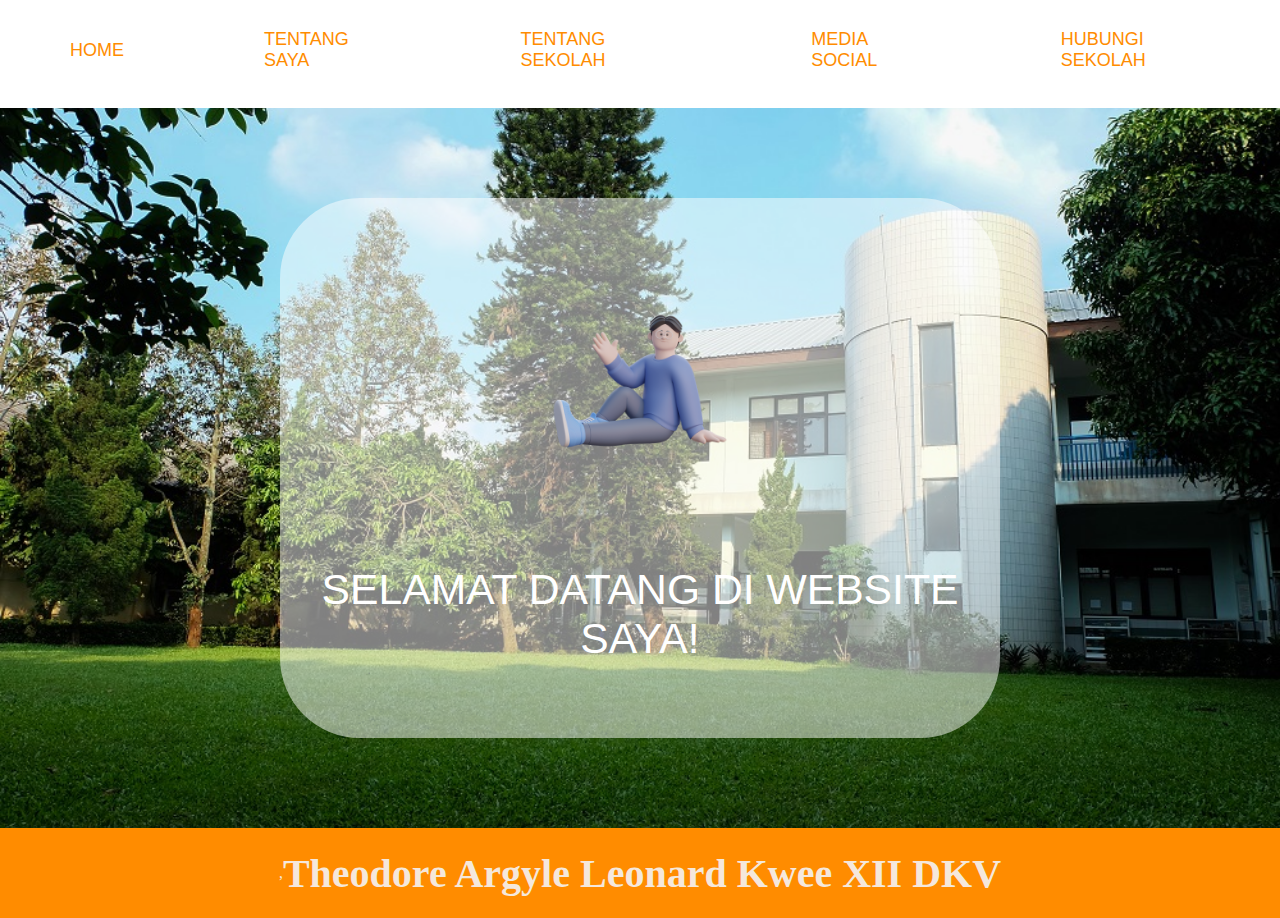
<file: index.html>
<html>
    <head>
      <title>smkgrafikadesaputera</title> 
      <link rel="stylesheet" href="style.css" />
    </head>
    <body>
       <div class="cotainer">

      <!-- navigation bar -->
      <div class="navbar-container">
            <ul class="ul-navbar">
                  <li class="li-navbar">
                        <a href="index.html" class="a-navbar">HOME</a>
                   </li>
                   <li class="li-navbar">
                        <a href="Tentang Saya.html" class="a-navbar">TENTANG SAYA</a>
                    </li>    
             <li class="li-navbar">
                  <a href="Tentang Sekolah.html" class="a-navbar">TENTANG SEKOLAH</a>
             </li> 
             <li class="li-navbar">
                   <a href="Social Media.html" class="a-navbar">MEDIA SOCIAL</a>
             </li> 
             <li class="li-navbar">
                   <a href="Hubungi Sekolah.html" class="a-navbar">HUBUNGI SEKOLAH</a>
             </li>       
            </ul>
             </div>
       <!-- navigation bar selesai -->

       <!-- content 1 -->
<div class="container-content">
      <a href="https://instagram.com/smkgrafikadp" class="a-content">
         <img src="Desain tanpa judul (2).png" class="img-content" />
         <p> SELAMAT DATANG DI WEBSITE SAYA! </p>
      </a>
</div>
       <!-- content 1 end -->

       <!-- footer -->
<div class="container-footer">
,<h1 class="h1-footer">Theodore Argyle Leonard Kwee XII DKV</h1>
</div>
       <!-- footer end -->
</div>
    </body>
</html>
</file>
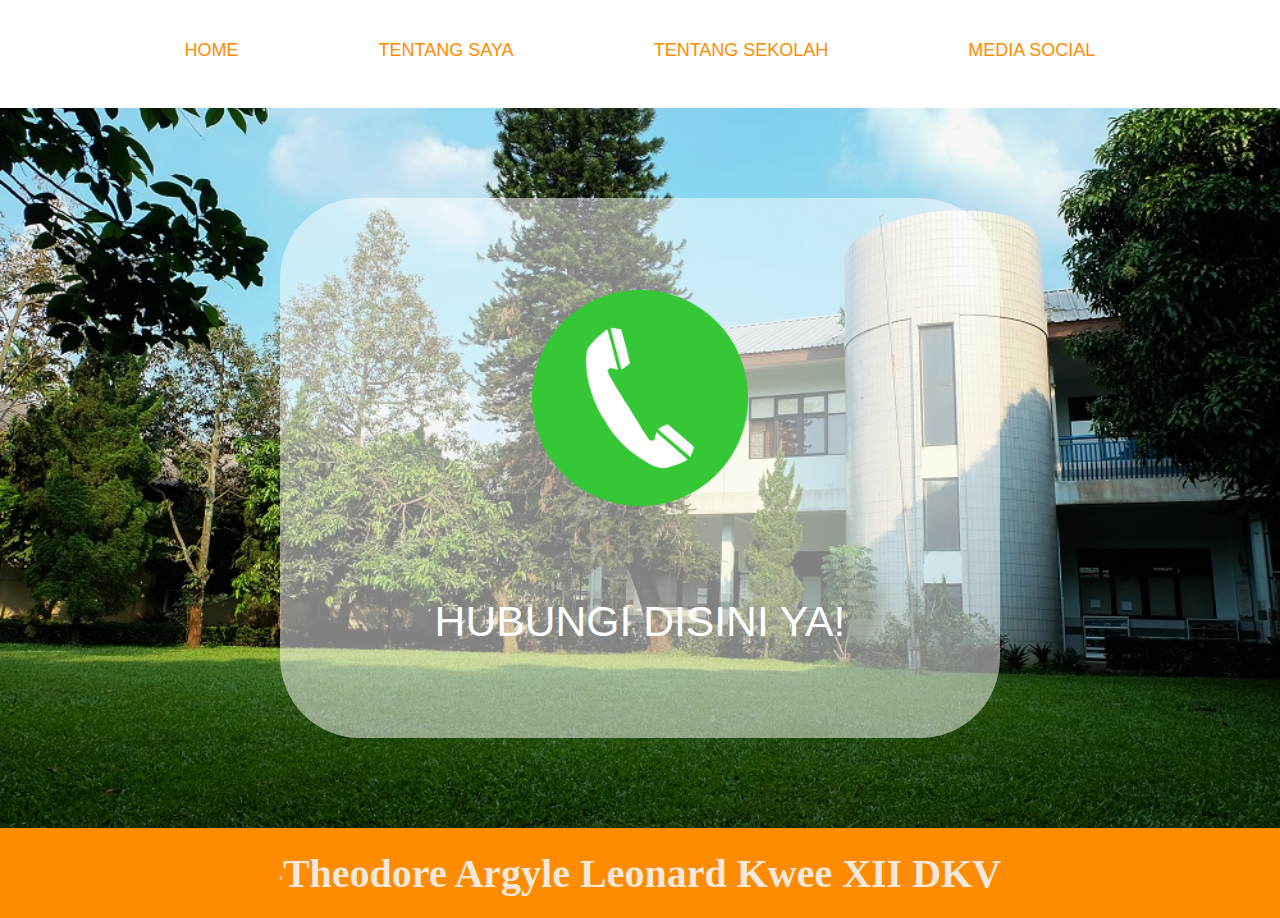
<file: Hubungi Sekolah.html>
<html>
    <head>
      <title>smkgrafikadesaputera</title> 
      <link rel="stylesheet" href="style.css" />
    </head>
    <body>
       <div class="cotainer">

      <!-- navigation bar -->
      <div class="navbar-container">
            <ul class="ul-navbar">
                  <li class="li-navbar">
                        <a href="index.html" class="a-navbar">HOME</a>
                   </li>
                   <li class="li-navbar">
                        <a href="Tentang Saya.html" class="a-navbar">TENTANG SAYA</a>
                    </li>    
             <li class="li-navbar">
                  <a href="Tentang Sekolah.html" class="a-navbar">TENTANG SEKOLAH</a>
             </li> 
             <li class="li-navbar">
                   <a href="Social Media.html" class="a-navbar">MEDIA SOCIAL</a>
             </li>      
            </ul>
             </div>
       <!-- navigation bar selesai -->

       <!-- content 1 -->
<div class="container-content">
      <a href="mailto:humas@smkdesaputera.sch.id" class="a-content">
         <img src="pngegg.png" class="img-content" />
         <p> HUBUNGI DISINI YA! </p>
      </a>
</div>
       <!-- content 1 end -->

       <!-- footer -->
<div class="container-footer">
,<h1 class="h1-footer">Theodore Argyle Leonard Kwee XII DKV</h1>
</div>
       <!-- footer end -->
</div>
    </body>
</html>
</file>
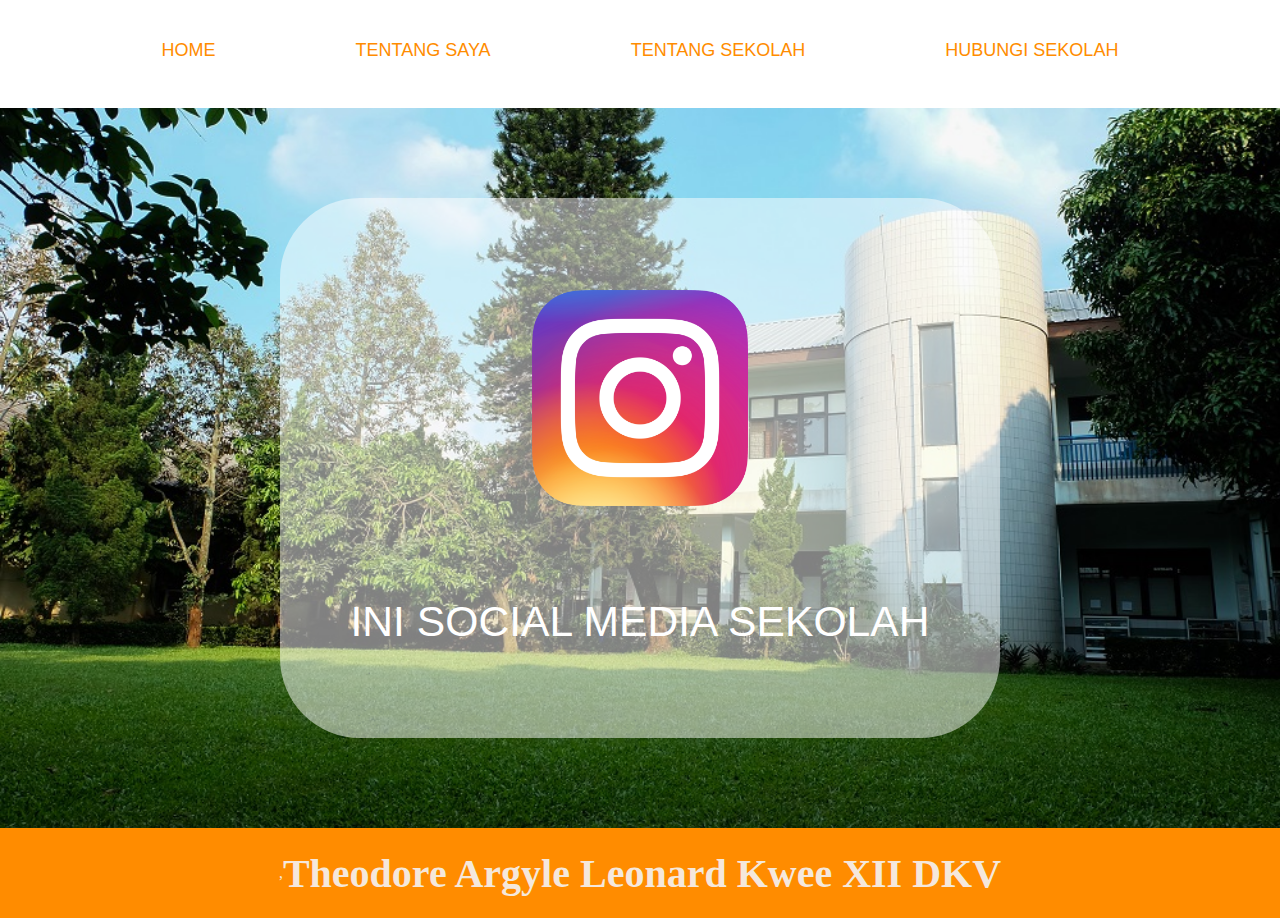
<file: Social Media.html>
<html>
    <head>
      <title>smkgrafikadesaputera</title> 
      <link rel="stylesheet" href="style.css" />
    </head>
    <body>
       <div class="cotainer">

      <!-- navigation bar -->
      <div class="navbar-container">
            <ul class="ul-navbar">
                  <li class="li-navbar">
                        <a href="index.html" class="a-navbar">HOME</a>
                   </li>
                   <li class="li-navbar">
                        <a href="Tentang Saya.html" class="a-navbar">TENTANG SAYA</a>
                    </li>    
             <li class="li-navbar">
                  <a href="Tentang Sekolah.html" class="a-navbar">TENTANG SEKOLAH</a>
             </li>
             <li class="li-navbar">
                   <a href="Hubungi Sekolah.html" class="a-navbar">HUBUNGI SEKOLAH</a>
             </li>       
            </ul>
             </div>
       <!-- navigation bar selesai -->

       <!-- content 1 -->
<div class="container-content">
      <a href="https://www.instagram.com/smkgrafikadp/" class="a-content">
         <img src="LOGO IG.png" class="img-content" />
         <p>INI SOCIAL MEDIA SEKOLAH</p>
      </a>
</div>
       <!-- content 1 end -->

       <!-- footer -->
<div class="container-footer">
,<h1 class="h1-footer">Theodore Argyle Leonard Kwee XII DKV</h1>
</div>
       <!-- footer end -->
</div>
    </body>
</html>
</file>
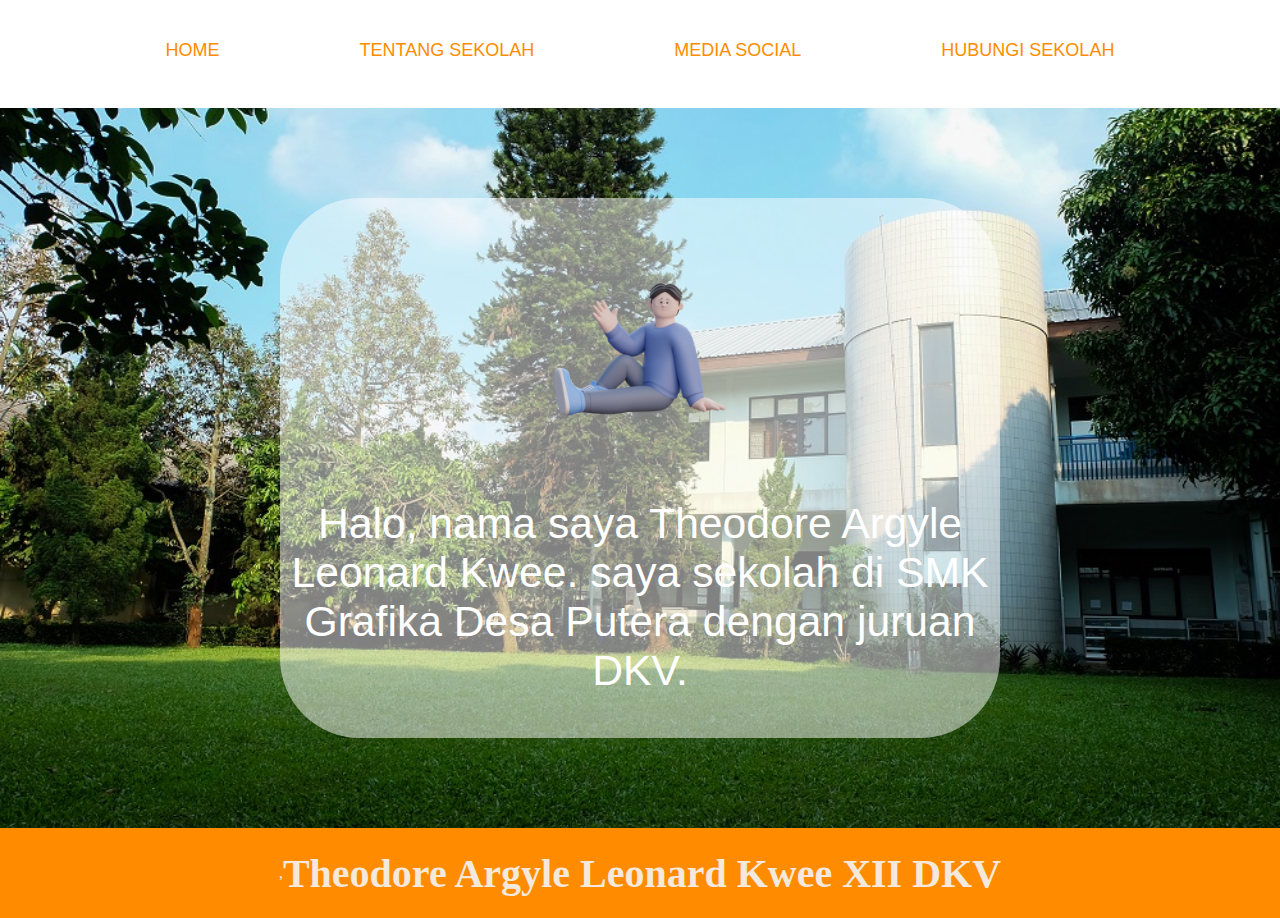
<file: Tentang Saya.html>
<html>
    <head>
      <title>smkgrafikadesaputera</title> 
      <link rel="stylesheet" href="style.css" />
    </head>
    <body>
       <div class="cotainer">

      <!-- navigation bar -->
      <div class="navbar-container">
        <ul class="ul-navbar">
              <li class="li-navbar">
                    <a href="index.html" class="a-navbar">HOME</a>
               </li>    
         <li class="li-navbar">
              <a href="Tentang Sekolah.html" class="a-navbar">TENTANG SEKOLAH</a>
         </li> 
         <li class="li-navbar">
               <a href="Social Media.html" class="a-navbar">MEDIA SOCIAL</a>
         </li> 
         <li class="li-navbar">
               <a href="Hubungi Sekolah.html" class="a-navbar">HUBUNGI SEKOLAH</a>
         </li>       
        </ul>
         </div>
       <!-- navigation bar selesai -->

       <!-- content 1 -->
<div class="container-content">
      <a href="https://www.instagram.com/theonly_theodore5002_/" class="a-content">
         <img src="Desain tanpa judul (2).png" class="img-content" />
         <p> Halo, nama saya Theodore Argyle Leonard Kwee. saya sekolah di SMK Grafika Desa Putera dengan juruan DKV.</p>
      </a>
</div>
       <!-- content 1 end -->

       <!-- footer -->
<div class="container-footer">
,<h1 class="h1-footer">Theodore Argyle Leonard Kwee XII DKV</h1>
</div>
       <!-- footer end -->
</div>
    </body>
</html>
</file>
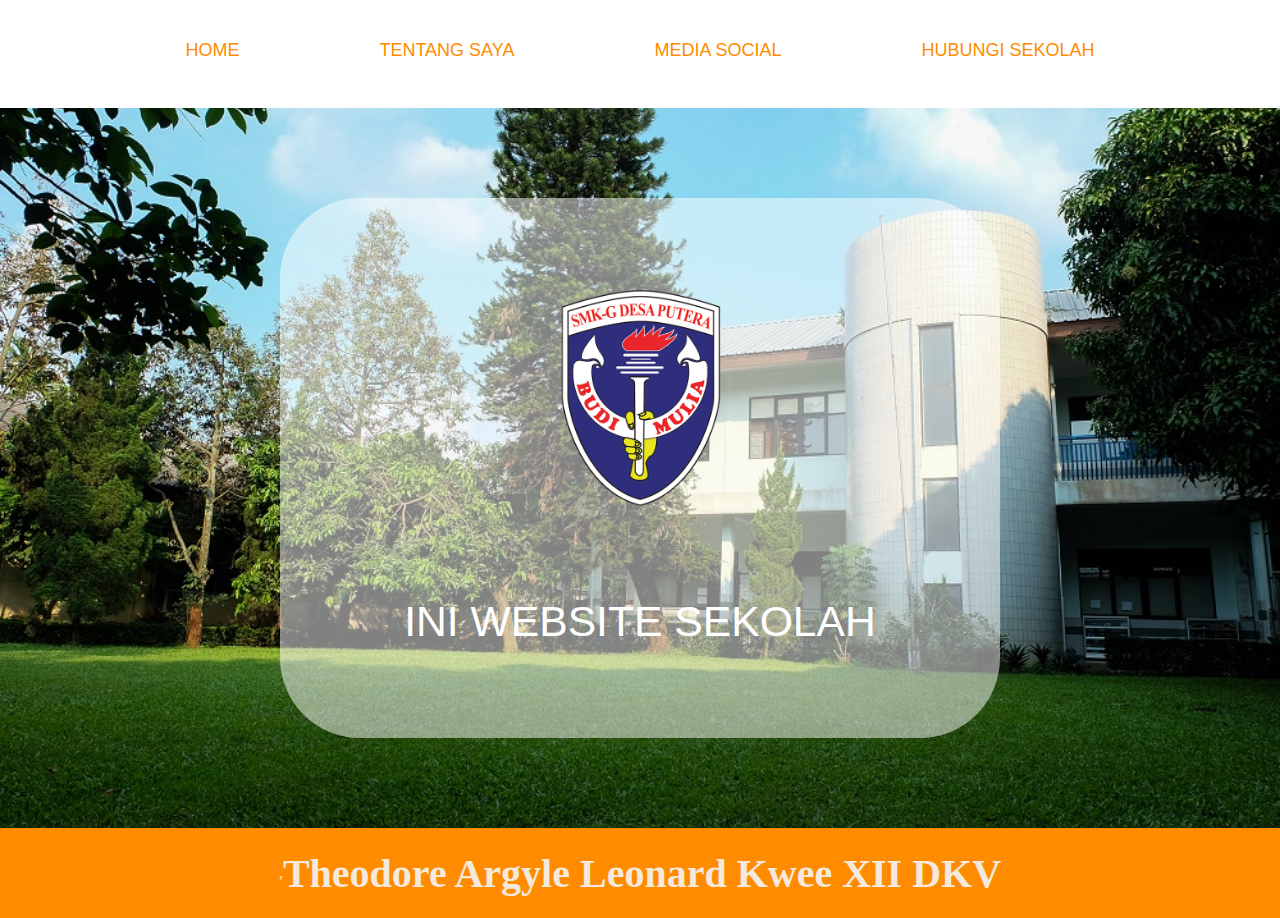
<file: Tentang Sekolah.html>
<html>
    <head>
      <title>smkgrafikadesaputera</title> 
      <link rel="stylesheet" href="style.css" />
    </head>
    <body>
       <div class="cotainer">

      <!-- navigation bar -->
 <div class="navbar-container">
<ul class="ul-navbar">
      <li class="li-navbar">
            <a href="index.html" class="a-navbar">HOME</a>
       </li>
       <li class="li-navbar">
            <a href="Tentang Saya.html" class="a-navbar">TENTANG SAYA</a>
        </li>    
 <li class="li-navbar">
       <a href="Social Media.html" class="a-navbar">MEDIA SOCIAL</a>
 </li> 
 <li class="li-navbar">
       <a href="Hubungi Sekolah.html" class="a-navbar">HUBUNGI SEKOLAH</a>
 </li>       
</ul>
 </div>
       <!-- navigation bar selesai -->

       <!-- content 1 -->
<div class="container-content">
      <a href="https://www.smkdesaputera.sch.id/" class="a-content">
         <img src="Logo-SMK.png" class="img-content" />
         <p> INI WEBSITE SEKOLAH</p>
      </a>
</div>
       <!-- content 1 end -->

       <!-- footer -->
<div class="container-footer">
,<h1 class="h1-footer">Theodore Argyle Leonard Kwee XII DKV</h1>
</div>
       <!-- footer end -->
</div>
    </body>
</html>
</file>
<file: style.css>
*,
html {
    margin: 0;
    padding: 0;
}



body {
    background-color:  rgb(255, 140, 0);
    height: ;
    background-image: url(sekolah\ dp.jpg);
    background-size: 100%;
    background-position: center;
    background-repeat: no-repeat;
    

  
}
.navbar-container {
    background-color: rgb(255, 255, 255); 
    width: 100%;
    height: 12vh;
    opacity: 1;
}

.ul-navbar {
display: flex;
height: 100px;
justify-content: center;
align-items: center;
}

.li-navbar {
list-style-type: none;
padding: 20px;
display: flex;
color: rgb(255, 140, 0);
margin: 50px;
font-family: Arial, Helvetica, sans-serif;
font-size: 18px;
}

.li-navbar:hover {
    background-color: rgb(0, 0, 0);
    transition: 1s ease-in-out;
    transition-delay: o.5s;
    border-radius: 40px;
}



 
.a-navbar { 
    color: rgb(255, 140, 0);
    text-decoration: none;
}

.container-content {
display: flex;
justify-content: center;
align-items: center; 
height: 80vh;
opacity: 1;




.a-content {
   background-color: rgba(255, 255, 255, 0.5);
    width: 720px;
    height: 540px;
    text-decoration: none;
    font-size: 32pt;
    font-family: Arial, Helvetica, sans-serif;
    display: flex;
    flex-direction: column;
    justify-content: space-evenly;
    align-items: center;
    border-radius: 80px;
    color: rgb(255, 255, 255);
    text-align: center;
}


}

.img-content{
width: 30%;
height: 40%;
opacity: 1;

}

.container-footer {
height: 10vh;
background-color: rgb(255, 140, 0);
display: flex;
justify-content: center;
align-items: center;
color: rgb(245, 232, 220);
}

.h1-footer {
font-size: 40px;
}
</file>
